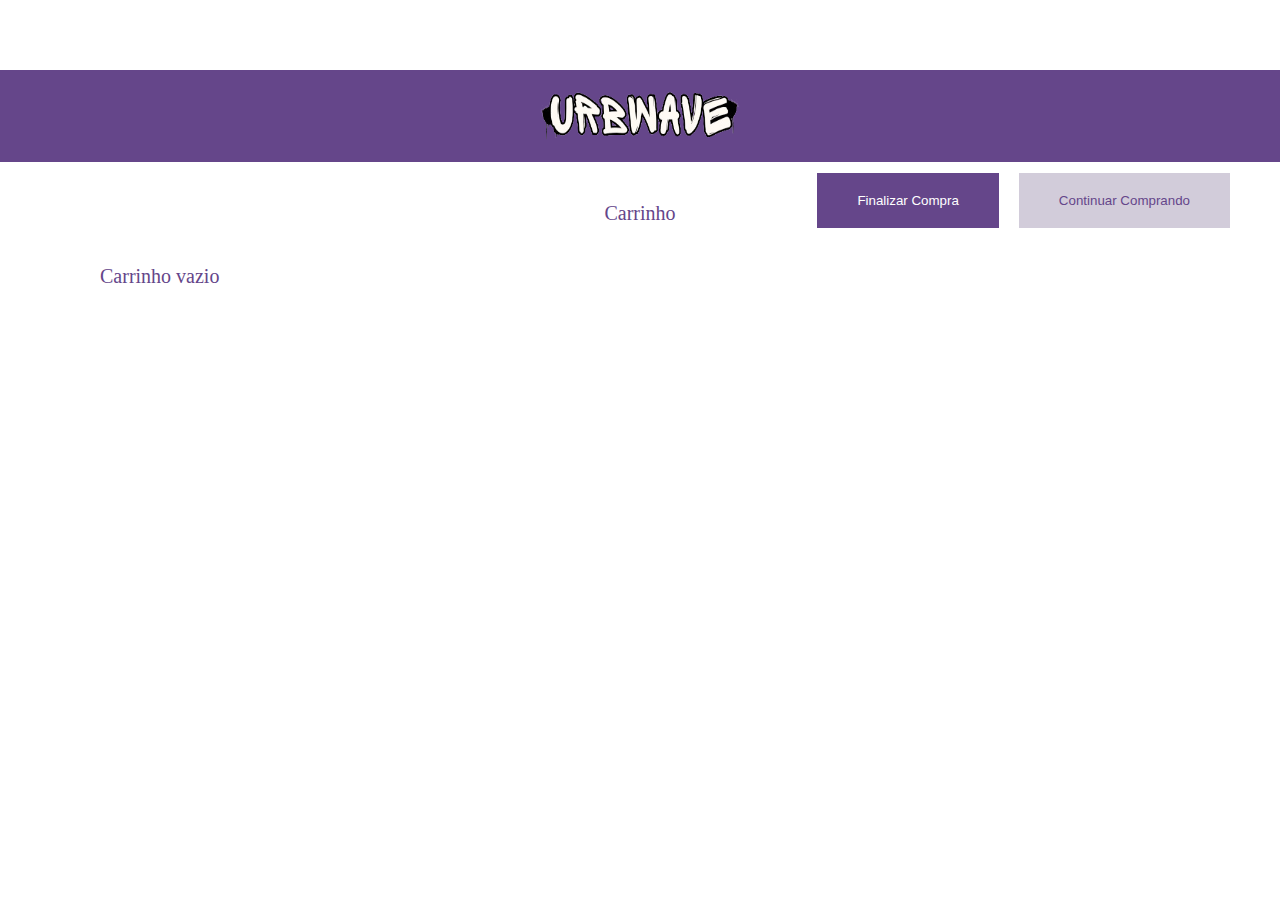
<file: app/templates/cart.html>
<!DOCTYPE html>
<html lang="en">
<head>
    <meta charset="UTF-8">
    <meta name="viewport" content="width=device-width, initial-scale=1.0">
    <title>Carrinho</title>
    <link rel="stylesheet" href="../static/css/style.css">
    <link rel="stylesheet" href="../static/css/cart.css">
    <link rel="stylesheet" href="https://cdnjs.cloudflare.com/ajax/libs/font-awesome/6.5.1/css/all.min.css">
</head>
<body>
    <header class="faixa_roxa">
        <a href="index.html"><img class="logo" src="../static/images/produtos/icones/logo_urbwave.png" alt=""></a>
    </header>

    <main class="center_content">
        <p id="cart_text">Carrinho</p>
    </main>


    <main id="cart_main">
        <p id="empty_cart">Carrinho vazio</p>

        <div id="buttons">
            <button id="finish_purchase">Finalizar Compra</button>
            <button id="stay_shopping">Continuar Comprando</button>
        </div>

    </main>

    
</body>
</html>
</file>
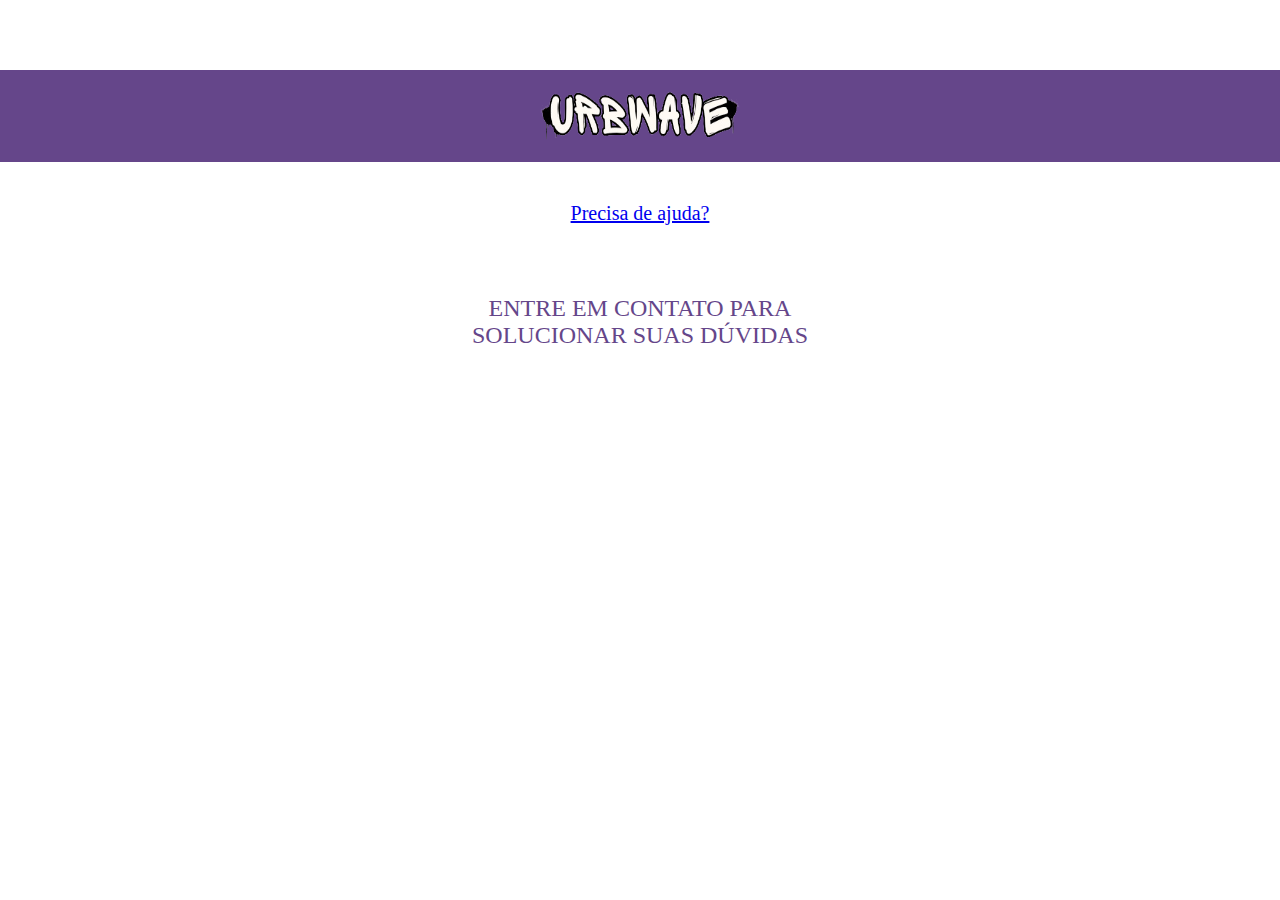
<file: app/templates/help.html>
<!DOCTYPE html> 
<html lang="en">
<head>
    <meta charset="UTF-8">
    <meta name="viewport" content="width=device-width, initial-scale=1.0">
    <title>Help</title>
    <link rel="stylesheet" href="../static/css/style.css">
    <link rel="stylesheet" href="../static/css/login.css">
    <link rel="stylesheet" href="https://cdnjs.cloudflare.com/ajax/libs/font-awesome/6.5.1/css/all.min.css">
</head>
<body>
    <header class="faixa_roxa">
        <a href="index.html"><img class="logo" src="../static/images/produtos/icones/logo_urbwave.png" alt=""></a>
    </header>

    <main class="center_content">
        <p id="need_help"><a  href="https://kub.sh/a9ce78">Precisa de ajuda?</a></p>

        <p id="contato">ENTRE EM CONTATO PARA <br> SOLUCIONAR SUAS DÚVIDAS</p>
    </main>
</body>
</html>
</file>
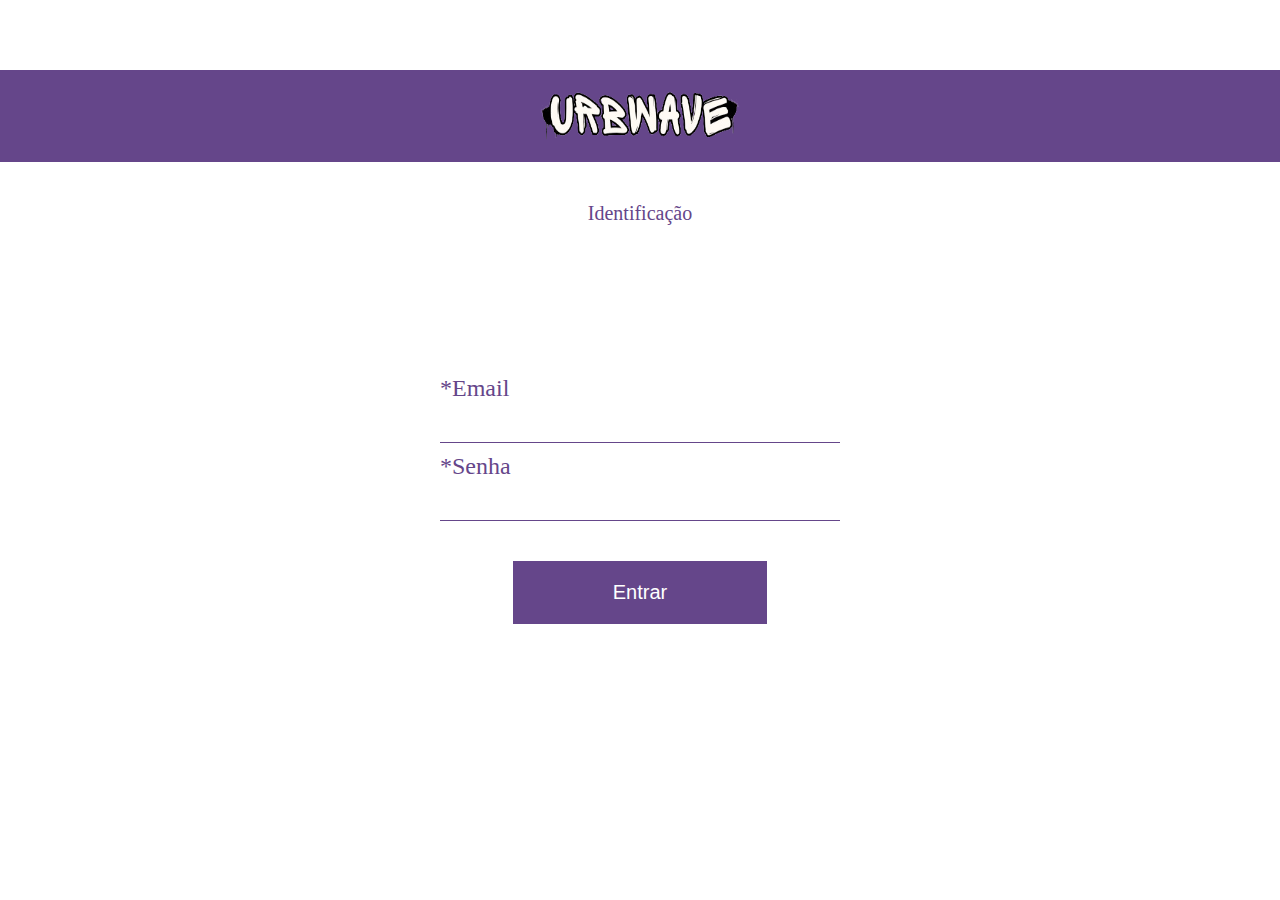
<file: app/templates/login.html>
<!DOCTYPE html>
<html lang="en">
<head>
    <meta charset="UTF-8">
    <meta name="viewport" content="width=device-width, initial-scale=1.0">
    <title>Login</title>
    <link rel="stylesheet" href="../static/css/style.css">
    <link rel="stylesheet" href="../static/css/login.css">
    <link rel="stylesheet" href="https://cdnjs.cloudflare.com/ajax/libs/font-awesome/6.5.1/css/all.min.css">
</head>
<body>
    <header class="faixa_roxa">
        <a href="index.html"><img class="logo" src="../static/images/produtos/icones/logo_urbwave.png" alt=""></a>
    </header>

    <main class="center_content login_div">
        <p id="login_text">Identificação</p>


        <form action="" id="login_form">
            <div id="email_area">
                <label for="email">*Email</label>
                <input type="email" name="email" id="email" required>
            </div>

            <div id="password_area">
            <label for="senha">*Senha</label>
            <input type="password" name="senha" id="senha" required> 
            </div>

            <input id="entrar" type="submit" value="Entrar">

        </form>

    </main>

</body>
</html>
</file>
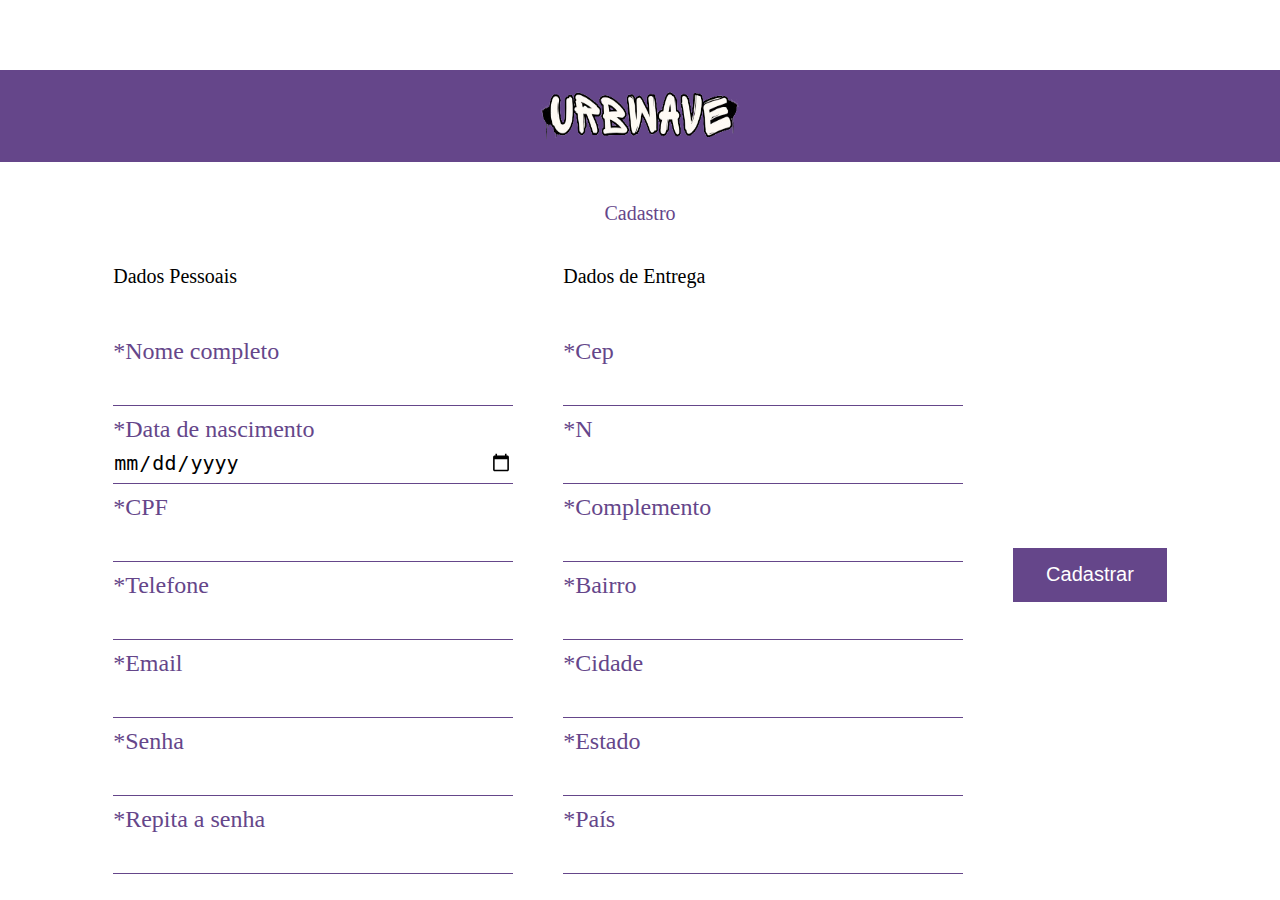
<file: app/templates/new_customer.html>
<!DOCTYPE html>
<html lang="en">
<head>
    <meta charset="UTF-8">
    <meta name="viewport" content="width=device-width, initial-scale=1.0">
    <title>Registro</title>
    <link rel="stylesheet" href="../static/css/style.css">
    <link rel="stylesheet" href="../static/css/login.css">
    <link rel="stylesheet" href="../static/css/register.css"> 
    <link rel="stylesheet" href="https://cdnjs.cloudflare.com/ajax/libs/font-awesome/6.5.1/css/all.min.css">
</head>
<body>
    <header class="faixa_roxa">
        <a href="index.html"><img class="logo" src="../static/images/produtos/icones/logo_urbwave.png" alt=""></a>
    </header>

    <main class="center_content">
        <p id="register_text">Cadastro</p>
    </main>

    <main id="register_main">
        <div id="register_pessoal">
            <form action="  ">
                <fieldset>
                    <legend>Dados Pessoais</legend>
                    <label for="name">*Nome completo</label>
                    <input required type="text" name="name" id="name">
                    <label for="date">*Data de nascimento</label>
                    <input required type="date" name="date" id="date">
                    <label for="cpf">*CPF</label>
                    <input required type="text" name="cpf" id="cpf">
                    <label for="telefone">*Telefone</label>
                    <input required type="number" name="telefone" id="telefone">
                    <label for="email">*Email</label>
                    <input required type="email" name="email" id="email">
                    <label for="password">*Senha</label>
                    <input required type="password" name="password" id="password">
                    <label for="re_password">*Repita a senha</label>
                    <input required type="password" name="re_password" id="re_password">
                </fieldset>
                <fieldset>
                    <legend>Dados de Entrega</legend>
                    <label for="cep">*Cep</label>
                    <input required type="number" name="cep" id="cep">
                    <label for="n">*N</label>
                    <input required type="number" name="n" id="n">
                    <label for="complemento">*Complemento</label>
                    <input required type="text" name="complemento" id="complemento">
                    <label for="bairro">*Bairro</label>
                    <input required type="text" name="bairro" id="bairro">
                    <label for="city">*Cidade</label>
                    <input required type="text" name="city" id="city">
                    <label for="estado">*Estado</label>
                    <input required type="text" name="estado" id="estado">
                    <label for="país">*País</label>
                    <input required type="text" name="pais" id="pais">
                </fieldset>
                <input type="submit" value="Cadastrar" id="register_button">
            </form>
            
        </div>
    </main>
</body>
</html>
</file>
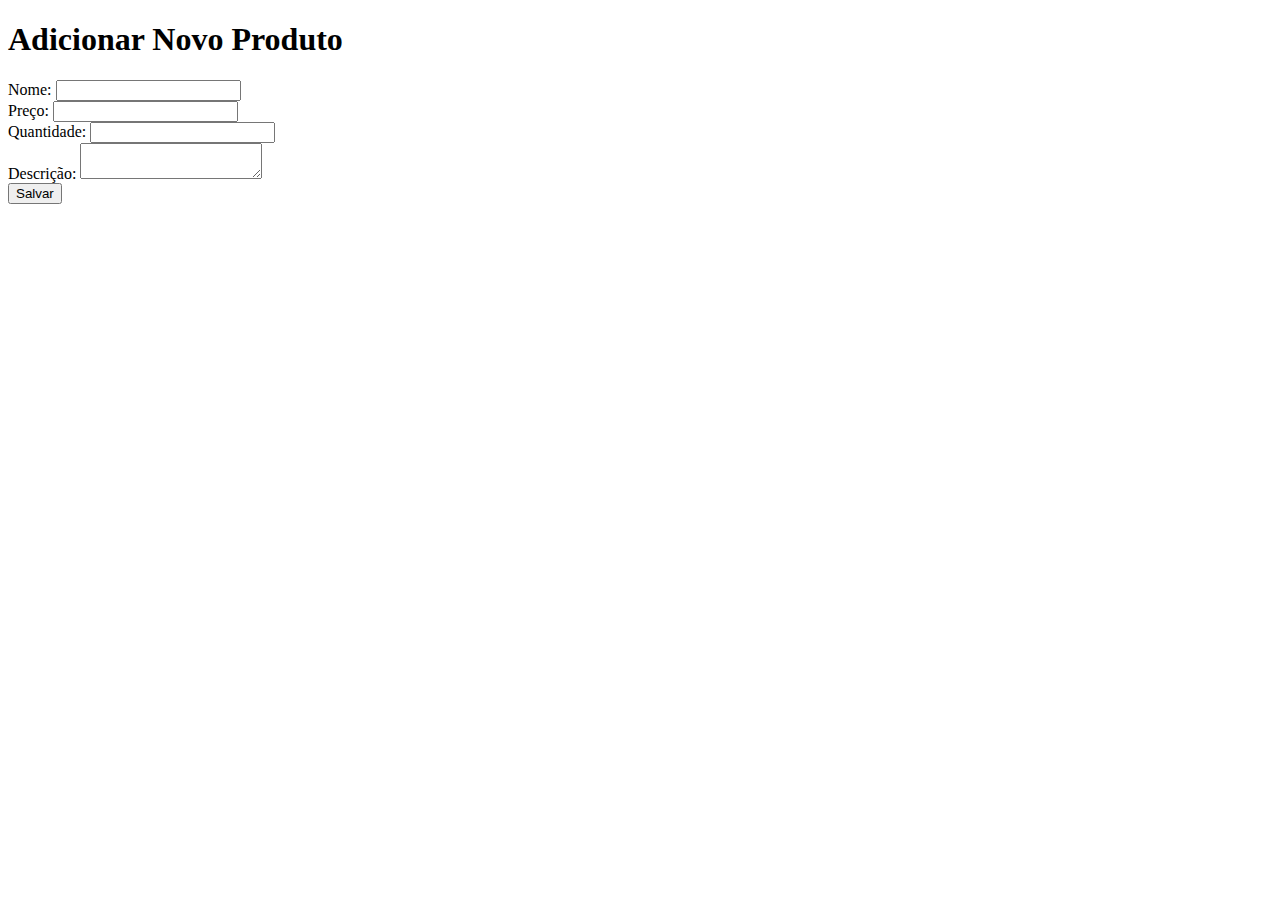
<file: app/templates/new_product.html>
<!DOCTYPE html>
<html>
<head>
    <title>Novo Produto</title>
</head>
<body>
    <h1>Adicionar Novo Produto</h1>
    <form method="POST">
        Nome: <input type="text" name="name" required><br>
        Preço: <input type="number" step="0.01" name="price" required><br>
        Quantidade: <input type="number" name="quantity" required><br>
        Descrição: <textarea name="description"></textarea><br>
        <button type="submit">Salvar</button>
    </form>
</body>
</html>
</file>
<file: app/static/css/style.css>
@charset "UTF-8";

*{
    margin: 0;
    padding: 0;
    border: none;
    outline: none;
    box-sizing: border-box;
    list-style-type: none;
    max-width: 100%;
}

:root{
    --bg_color: #d6d8d7;
    --nav_color: #A5A7A6;
}

html{
    font-size: 62.5%;

}

header#header_princ{
    background-color: var(--bg_color);
    height: 100vh;
    padding-top: 7.5rem;
    background-image: url(../images/produtos/fundo/FundoPrincipal.svg);
    background-position: center center;
    background-size: cover;
    background-repeat: no-repeat;
}

header.faixa_roxa{
    margin-top: 7rem;
    background-color: #65468a;
    text-align: center;
    padding-block: 2rem;
}

main.center_content{
    text-align: center;

}

main.center_content p#need_help, p#login_text, p#register_text, p#cart_text{
    margin-top: 4rem;
    margin-bottom: 4rem;
    font-size: 2rem;
    color: #65468a;
}

main.center_content p#contato{
    margin-top: 7rem;
    font-size: 2.4rem;
    color: #65468a;

}

nav{
    background-color: rgba(165, 167, 166, .4);
    display: flex;
    align-items: center;
    width: 100%;
    justify-content: space-around;
    height: 11rem;
}

img.logo{
    width: 20rem;
    height: 5rem;
}

ul#menu_ul{
    display: flex;
    gap: 6rem;
    width: 50%;
    justify-content: space-around;

}

ul#menu_ul a{
    text-decoration: none;
}

ul#menu_ul li.menu_ul_li{
    font-size: 2.6rem;
    color: black;
    font-weight: 600;
}

input#search_bar{
    width: 20rem;
    height: 3.6rem;
    border-radius: 1rem;
    margin-right: 1rem;
}

input#search_bar:focus{
    padding: 1.2rem;
}

button#btn-search{
    background-color: unset;
}

i#menu_button{
    background-color: unset;
    cursor: pointer;
    padding: 2rem;
}

div#menu{
    position: fixed;
    overflow: auto;
    width: 40vw;
    height: 165rem;
    background-color: rgba(217, 217, 217, .95);
    top: 0;
    right: 0;
    display: flex;
    flex-direction: column;
    display: none;
}

div#menu i.exit_menu{
    margin-left: 6%;
    margin-top: 8%;
    margin-bottom: 23%;
    cursor: pointer;
    padding: 2rem;
}

div#menu ul#menu_options{
    margin-inline: 3rem;

}

div#menu ul#menu_options li{
    color: #65468a;
    padding-top: 2rem;
    padding-bottom: 1rem;
    border-bottom: 1px solid #65468a;
    font-size: 2.4rem;
}

div#menu ul#menu_options li a{
    text-decoration: none;
}

div#menu div#account{
    justify-content: center;
    margin-block: 25vh 0;
    display: flex;
    gap: 2rem;
}
</file>
<file: app/static/css/cart.css>
main#cart_main{
    position: relative;

}

main#cart_main p#empty_cart{
    font-size: 2rem;
    color: #65468a;
    margin-left: 10rem;
}

main#cart_main div#buttons{
    position: absolute;
    bottom: 0;
    right: 0;
    margin-bottom: 6rem;
    margin-right: 5rem;
    display: flex;
    gap: 2rem;
}

main#cart_main div#buttons button{
    padding: 2rem 4rem;
    cursor: pointer;
}

main#cart_main div#buttons button#finish_purchase{
    background-color: #65468a;
    color: white;
}

main#cart_main div#buttons button#stay_shopping{
    background-color: #d2ccda;
    color: #65468a;
}
</file>
<file: app/static/css/login.css>
form#login_form{
    display: flex;
    flex-direction: column;
    align-items: center;
    margin-top: 15rem;
}

form label, div#register_pessoal fieldset label {
    font-size: 2.4rem;
    color: #65468a;
    text-align: left;
}

form input[type='email'], form input[type='password'], div#register_pessoal fieldset input{
    height: 2rem;
    width: 40rem;
    padding-top: 2rem;
    padding-bottom: 2rem;
    margin-bottom: 1rem;
    border-bottom: 1px solid #65468a;
    font-size: 2rem;
}

form input[type = 'submit']#entrar{
    font-size: 2rem;
    margin-top: 3rem;
    background-color: #65468a;
    color: white;
    cursor: pointer;
    padding: 2rem 10rem;
}

form div#email_area, form div#password_area{
    display: flex;
    flex-direction: column;
}
</file>
<file: app/static/css/register.css>
main#register_main{
    margin: 0;
}

div#register_pessoal {
    display: flex;
    justify-content: center;
    align-items: center;
    
}

div#register_pessoal form {
    display: flex;
    justify-content: center;
    flex-direction: row;
    gap: 5rem;
    align-items: center;
}

div#register_pessoal fieldset{
    width: 35%;
    display: flex;
    flex-direction: column;
}

div#register_pessoal fieldset legend{
    font-size: 2rem;
    margin-block: 5rem;
}

input#register_button{
    background-color: #65468a;
    color: white;
    width: 12vw;
    height: 6vh;
    margin: auto auto;
    cursor: pointer;
    text-align: center;
    font-size: 2rem;
}
</file>
